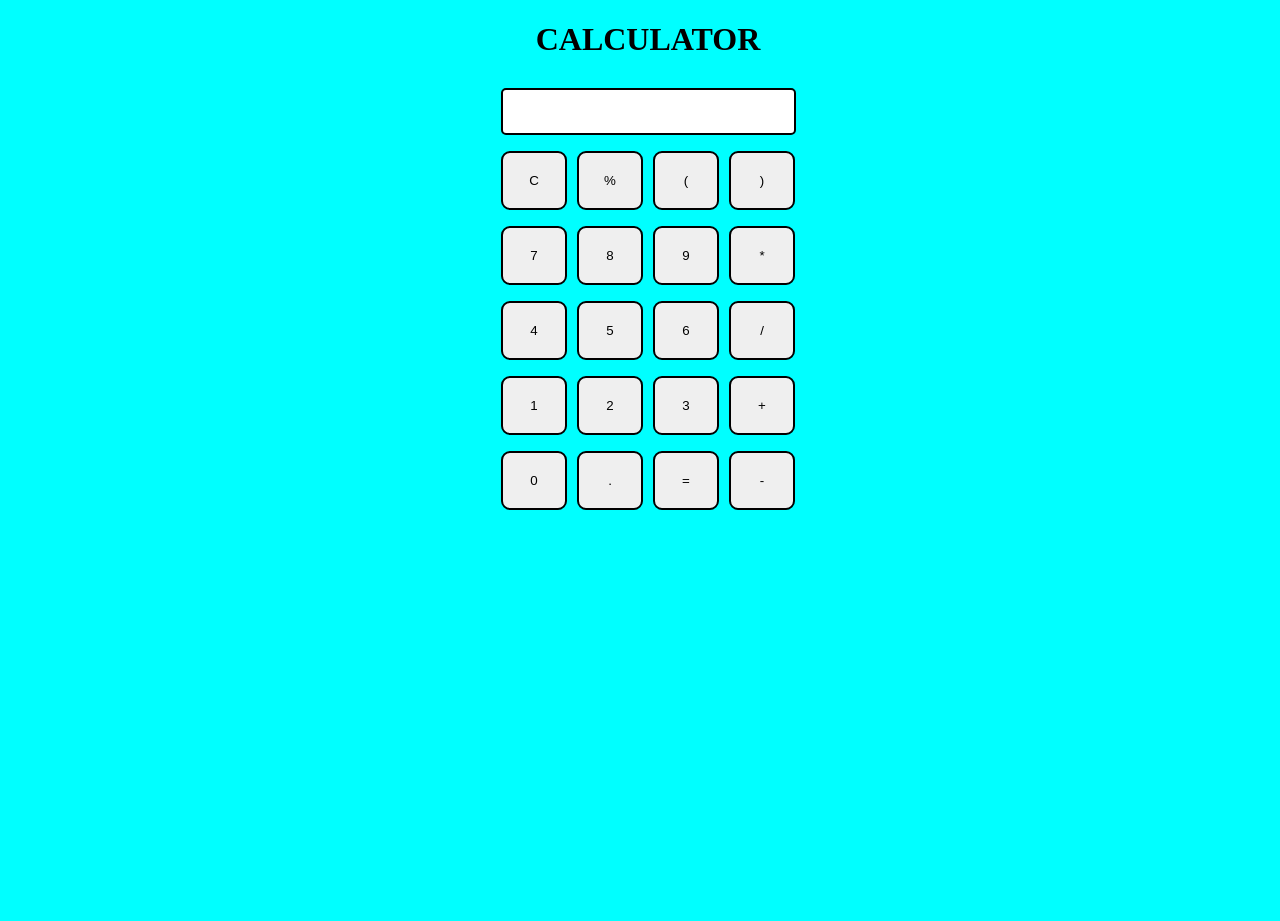
<file: CALCULATOR/INDEX.HTML>
<!DOCTYPE html>
<html lang="en">

<head>
    <meta charset="UTF-8">
    <meta http-equiv="X-UA-Compatible" content="IE=edge">
    <meta name="viewport" content="width=device-width, initial-scale=1.0">
    <title>Document</title>
    <link rel="stylesheet" href="style.css">
</head>

<body>
    <h1 class="text">CALCULATOR</h1>
    <div class="container">
        <div class="row">
            <input class="input" type="text">
        </div>
        <div class="row">
            <button class="button">C</button>
            <button class="button">%</button>
            <button class="button">(</button>
            <button class="button">)</button>
        </div>
        <div class="row">
            <button class="button">7</button>
            <button class="button">8</button>
            <button class="button">9</button>
            <button class="button">*</button>
        </div>
        <div class="row">
            <button class="button">4</button>
            <button class="button">5</button>
            <button class="button">6</button>
            <button class="button">/</button>
        </div>
        <div class="row">
            <button class="button">1</button>
            <button class="button">2</button>
            <button class="button">3</button>
            <button class="button">+</button>
        </div>
        <div class="row">
            <button class="button">0</button>
            <button class="button">.</button>
            <button class="button">=</button>
            <button class="button">-</button>
        </div>
    </div>
    <script src="script.js"></script>
</body>

</html>
</file>
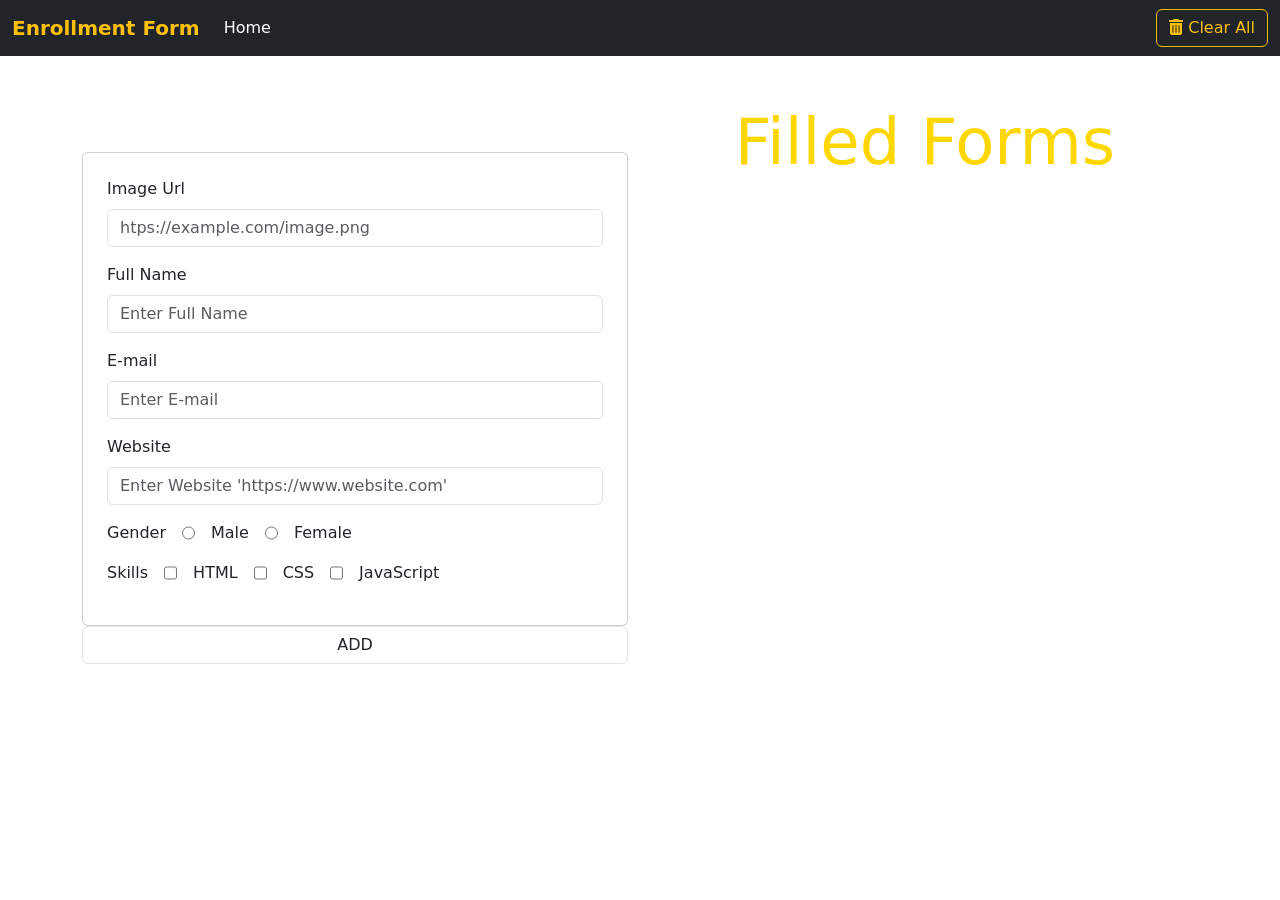
<file: REGISTRATION form/index.html>
<!DOCTYPE html>
<html lang="en" dir="ltr">

<head>
    <meta charset="utf-8">
    <link href="https://cdn.jsdelivr.net/npm/bootstrap@5.0.2/dist/css/bootstrap.min.css" rel="stylesheet" integrity="sha384-EVSTQN3/azprG1Anm3QDgpJLIm9Nao0Yz1ztcQTwFspd3yD65VohhpuuCOmLASjC" crossorigin="anonymous">
    <link rel="stylesheet" href="https://cdnjs.cloudflare.com/ajax/libs/font-awesome/6.2.0/css/all.min.css" integrity="sha512-xh6O/CkQoPOWDdYTDqeRdPCVd1SpvCA9XXcUnZS2FmJNp1coAFzvtCN9BmamE+4aHK8yyUHUSCcJHgXloTyT2A==" crossorigin="anonymous" referrerpolicy="no-referrer"
    />
    <link rel="stylesheet" href="style.css">
    <title>Task03 Enrollment Form</title>
</head>

<body>

    <!-- Navigaton Bar -->
    <nav class="navbar navbar-expand-lg navbar-dark bg-dark">
        <div class="container-fluid">
            <a class="navbar-brand fw-bolder text-warning" href="#">Enrollment Form</a>
            <button class="navbar-toggler" type="button" data-bs-toggle="collapse" data-bs-target="#navbarSupportedContent" aria-controls="navbarSupportedContent" aria-expanded="false" aria-label="Toggle navigation">
        <span class="navbar-toggler-icon"></span>
      </button>
            <div class="collapse navbar-collapse" id="navbarSupportedContent">
                <ul class="navbar-nav me-auto mb-2 mb-lg-0">
                    <li class="nav-item">
                        <a class="nav-link active" aria-current="page" href="#">Home</a>
                    </li>
                </ul>
                <form class="forms">
                    <a href="index.html"><button class="btn btn-outline-warning" type="button"><i class="fas fa-trash-alt"></i> Clear All</button></a>
                </form>
            </div>
        </div>
    </nav>

    <div class="container">
        <div class="row mt-5">
            <div class="col mt-5">
                <form class="card shadow-20 p-4" action="index.html" method="post">
                    <div class="mb-3">
                        <label for="image__url" class="form-label">Image Url</label>
                        <input type="url" class="form-control" id="image__url" aria-describedby="Image Url" placeholder="htps://example.com/image.png">
                    </div>

                    <div class="mb-3">
                        <label for="f__name" class="form-label">Full Name</label>
                        <input type="text" class="form-control" id="f__name" aria-describedby="Full Name" placeholder="Enter Full Name">
                    </div>

                    <div class="mb-3">
                        <label for="e__mail" class="form-label">E-mail</label>
                        <input type="email" class="form-control" id="e__mail" aria-describedby="E-mail" placeholder="Enter E-mail">
                    </div>

                    <div class="mb-3">
                        <label for="web__site" class="form-label">Website</label>
                        <input type="url" class="form-control" id="web__site" aria-describedby="Website" placeholder="Enter Website 'https://www.website.com'">
                    </div>

                    <div class="mb-3 d-flex gap-3" id="gender__mf">
                        <label for="gender__mf">Gender</label>
                        <input type="radio" id="gender__m" name="gender" value="Male"> Male
                        <input type="radio" id="gender__f" name="gender" value="Female"> Female
                    </div>

                    <div class="mb-3 d-flex gap-3" id="skills">
                        <label for="skills">Skills </label>
                        <input type="checkbox" id="html" name="skill" value="HTML"> HTML
                        <input type="checkbox" id="css" name="skill" value="CSS"> CSS
                        <input type="checkbox" id="js" name="skill" value="JavaScript"> JavaScript
                    </div>
                </form>

                <div class="mb-3">
                    <button type="button" class="form-control btn-warning" onclick="saveChanges()" value="ADD"> ADD</button>
                </div>

            </div>

            <div class="col task__container">
                <h3 class="display-3 f_title" style="color:gold;text-align:center;">Filled Forms</h3>
            </div>
        </div>

    </div>

    <script src="https://cdn.jsdelivr.net/npm/bootstrap@5.0.2/dist/js/bootstrap.bundle.min.js" integrity="sha384-MrcW6ZMFYlzcLA8Nl+NtUVF0sA7MsXsP1UyJoMp4YLEuNSfAP+JcXn/tWtIaxVXM" crossorigin="anonymous"></script>
    <script src="script.js">
    </script>
</body>

</html>
</file>
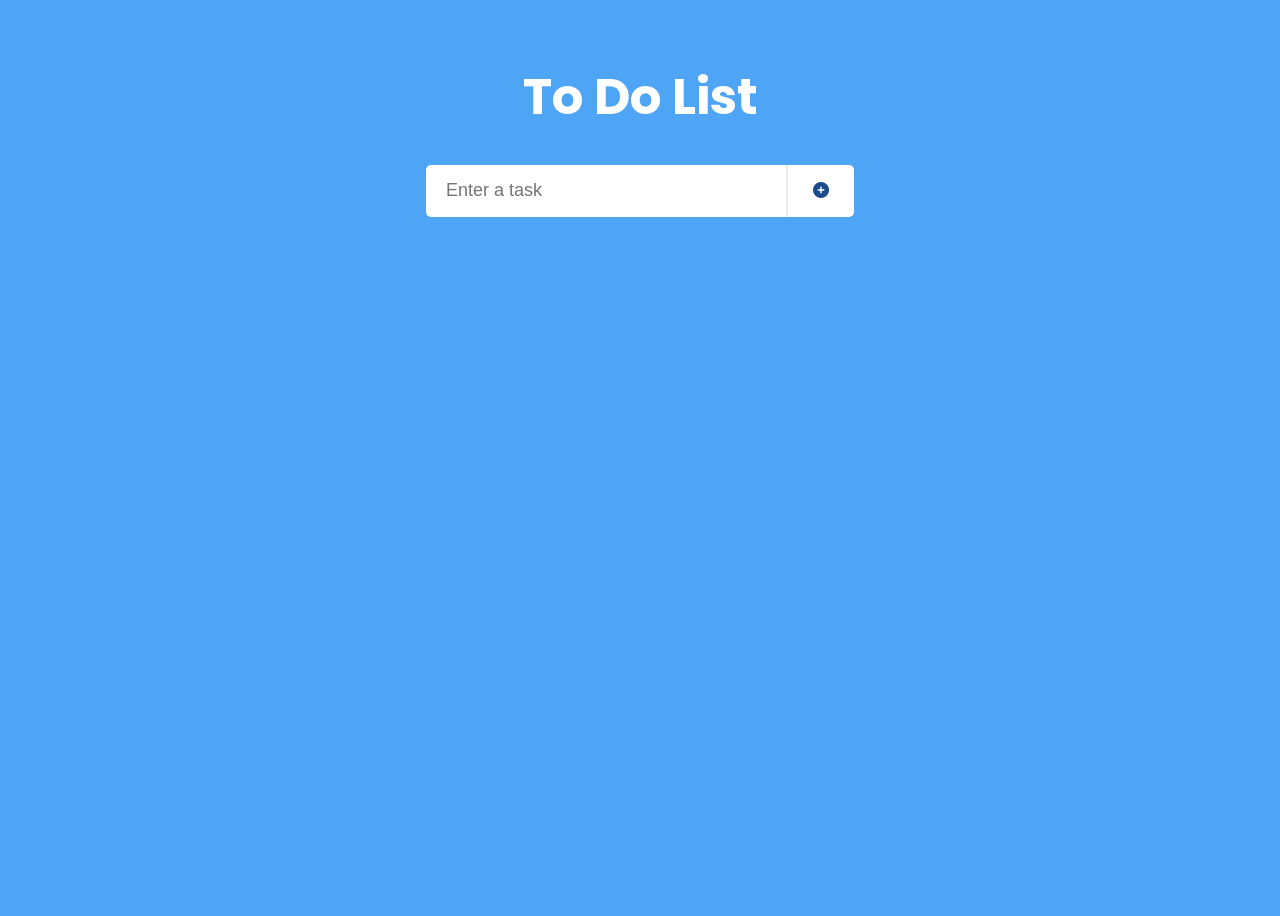
<file: TODO LIST/index.html>
<!DOCTYPE html>
<html lang="en">

<head>
    <meta charset="UTF-8">
    <meta http-equiv="X-UA-Compatible" content="IE=edge">
    <meta name="viewport" content="width=device-width, initial-scale=1.0">
    <link rel="stylesheet" href="https://cdnjs.cloudflare.com/ajax/libs/font-awesome/6.2.0/css/all.min.css" integrity="sha512-xh6O/CkQoPOWDdYTDqeRdPCVd1SpvCA9XXcUnZS2FmJNp1coAFzvtCN9BmamE+4aHK8yyUHUSCcJHgXloTyT2A==" crossorigin="anonymous" referrerpolicy="no-referrer"
    />
    <link rel="preconnect" href="https://fonts.googleapis.com">
    <link rel="preconnect" href="https://fonts.gstatic.com" crossorigin>
    <link href="https://fonts.googleapis.com/css2?family=Montserrat:ital,wght@0,100;0,200;1,100&family=Poppins:ital,wght@0,100;0,200;0,300;0,400;0,500;0,600;0,800;1,100;1,200;1,300;1,400;1,500;1,600;1,700;1,800&display=swap" rel="stylesheet">
    <link rel="stylesheet" href="style.css">

    <title>To Do List</title>
</head>

<body>
    <section>
        <h1>To Do List</h1>
        <div class="wrapper">
            <div class="input-container">
                <input type="text" name="todo" class="todo-input" id="todo-input" placeholder="Enter a task">
                <button class="add-button" id="add-button">
                    <i class="fa-solid fa-circle-plus" ></i>
                </button>
            </div>
            <ul class="todo-container" id="todo-container"></ul>
        </div>
    </section>

    <script>
        addButton = document.getElementById("add-button")
        todoContainer = document.getElementById("todo-container")
        todoInput = document.getElementById("todo-input")

        addButton.addEventListener("click", (e) => {

            let todo = document.createElement("div");
            todo.classList.add("todo");

            let li = document.createElement("li");
            li.innerHTML = `${todoInput.value} `;
            todo.appendChild(li);

            let checkButton = document.createElement("button");
            checkButton.innerHTML = `<i class="fa-solid fa-check" ></i>`;
            checkButton.classList.add("todo-check");
            todo.appendChild(checkButton);

            let deleteButton = document.createElement("button");
            deleteButton.innerHTML = `<i class="fa-solid fa-circle" ></i>`;
            deleteButton.classList.add("todo-delete");
            todo.appendChild(deleteButton);

            if (todoInput.value === "") {
                alert("Enter a task");
            } else {
                todoContainer.appendChild(todo);
            }
            todoInput.value = "";

        });

        todoContainer.addEventListener("click", (e) => {
            let target = e.target;
            if (target.classList.contains("todo-delete")) {
                let item = target.parentElement;
                item.remove();

            }

            if (target.classList.contains("todo-check")) {
                let item = target.parentElement;
                item.classList.toggle("completed");

            }

        });
    </script>
</body>

</html>
<!-- `` -->
</file>
<file: CALCULATOR/style.css>
html,
body {
    height: 100%;
    width: 100%;
    font-family: 'Times New Roman', Times, serif;
    background-color: aqua;
}

.text {
    text-align: center;
}

.container {
    display: flex;
    justify-content: center;
    align-items: center;
    flex-direction: column;
}

.button {
    width: 66px;
    padding: 20px;
    margin: 0 3px;
    border: 2px solid black;
    border-radius: 9px;
    cursor: pointer;
}

.row {
    margin: 8px 0;
}

.row input {
    width: 291px;
    font-size: 20px;
    margin: 0;
    padding: 10px 0px;
    border: 2px solid black;
    border-radius: 5px;
</file>
<file: REGISTRATION form/style.css>
.f_title {
    align: center;
}
</file>
<file: TODO LIST/style.css>
body {
    background: rgb(79, 165, 245);
    background-repeat: no-repeat;
    height: 100vh;
    display: flex;
    justify-content: center;
    font-family: 'Montserrat', sans-serif;
    font-family: 'Poppins', sans-serif;
}

section {
    margin-top: 10px;
}

h1 {
    text-align: center;
    color: #fff;
    font-size: 50px;
    margin-bottom: 30px;
}

.wrapper {
    width: 500px;
}

.input-container {
    display: flex;
    justify-content: center;
    height: 52px;
}

input,
button {
    border: none;
    outline: none;
}

.input-container input {
    padding: 18px 20px;
    font-size: 18px;
    border-top-left-radius: 5px;
    border-bottom-left-radius: 5px;
    width: 320px;
}

.input-container button {
    border-top-right-radius: 5px;
    border-bottom-right-radius: 5px;
    cursor: pointer;
    padding: 16px 25px;
    font-size: 16px;
    color: rgb(27, 77, 141);
    background: rgb(255, 255, 255);
    border-left: 2px solid #eee;
}

.input-container button:hover {
    color: rgb(253, 246, 254);
    background: rgb(27, 77, 141);
}

.todo-container {
    margin-top: 30px;
    padding: 0;
}

.todo-container .todo {
    margin: 0 auto;
    margin-bottom: 12px;
    display: flex;
    justify-content: flex-end;
    flex-direction: row;
    background: #fff;
    border-radius: 5px;
}

.todo-container .todo.completed {
    width: 90%;
    text-decoration: line-through;
    color: #7e7e7e;
    opacity: 0.7;
}

.todo-container button {
    padding: 16px;
    flex: 1;
    margin: 0;
}

.todo-container .todo-check {
    color: rgb(10, 187, 51);
    background: #fff;
    border-left: 2px solid #fff;
    font-size: 16px;
}

.todo-container .todo-check:hover {
    background: rgb(10, 187, 51);
    color: #fff;
    border-left: 2px solid #fff;
    cursor: pointer;
}

.todo-container .todo-delete {
    color: #e9313e;
    background: #fff;
    font-size: 16px;
    border-left: 2px solid #eee;
    border-top-right-radius: 5px;
    border-bottom-right-radius: 5px;
}

.todo-container .todo-delete:hover {
    color: #fff;
    background: #e9313e;
    cursor: pointer;
}

.todo-container .todo li {
    flex: 10;
    padding: 16px;
    list-style-type: none;
    margin: 0;
    line-height: 1.5;
}
</file>
